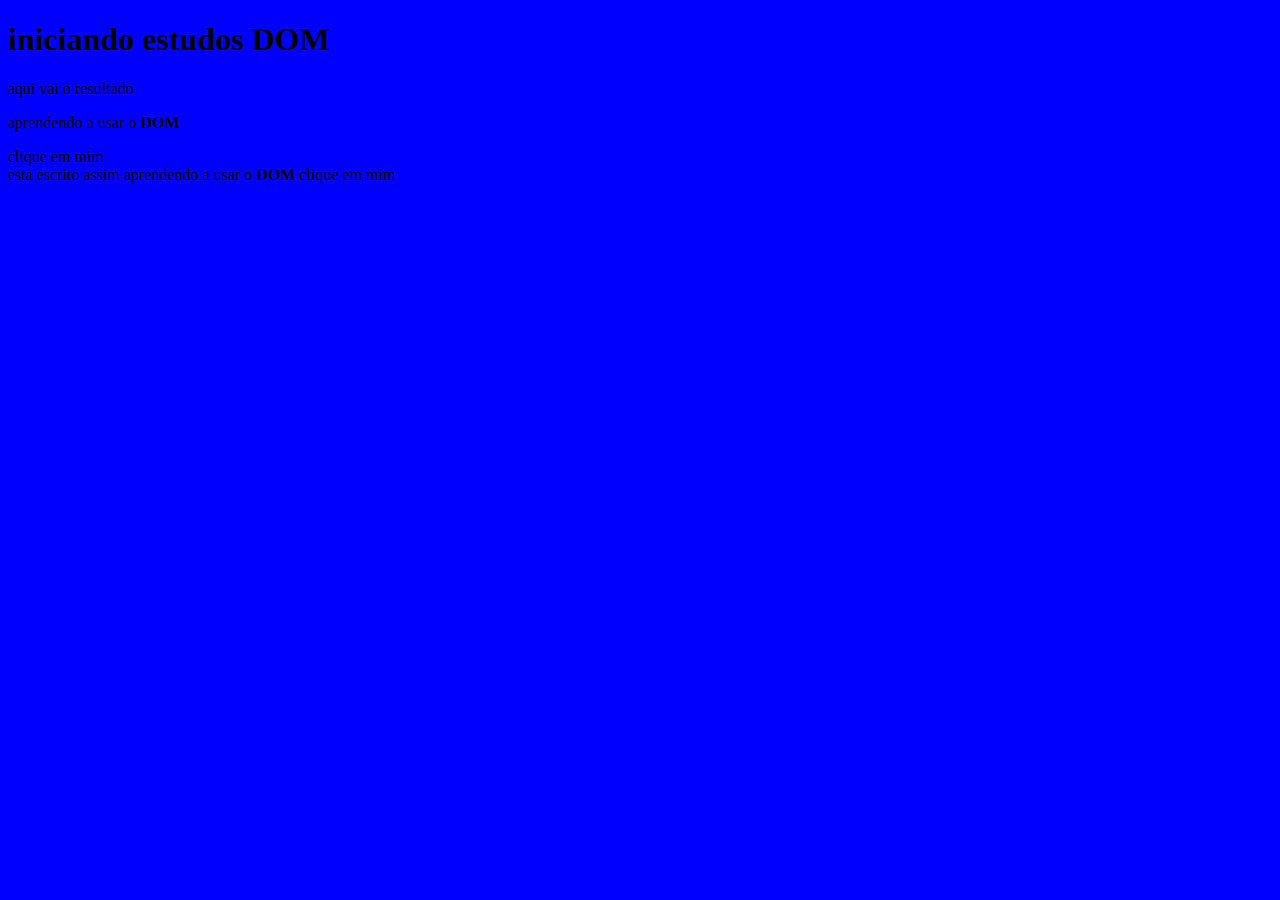
<file: curso js/ex005.html>
<!DOCTYPE html>
<html lang="pt-br">
<head>
    <meta charset="UTF-8">
    <meta http-equiv="X-UA-Compatible" content="IE=edge">
    <meta name="viewport" content="width=device-width, initial-scale=1.0">
    <title>Document</title>
</head>
<body>
    <h1>iniciando estudos DOM</h1>
    <p>aqui vai o resultado</p>
    <p>aprendendo a usar o <strong>DOM</strong> </p>
    <div class="msg">clique em mim</div>
    <script>
        var p1 = window.document.getElementsByTagName('p')[1]
        window.document.write(`esta escrito assim ${p1.innerHTML}`)

        var corpo = window.document.body
        corpo.style.backgroundColor = 'blue'
        
        var n = window.document.querySelector("div.msg")//feito para alteracoe
        window.document.write(n.innerHTML)
    </script>
</body>
</html>
</file>
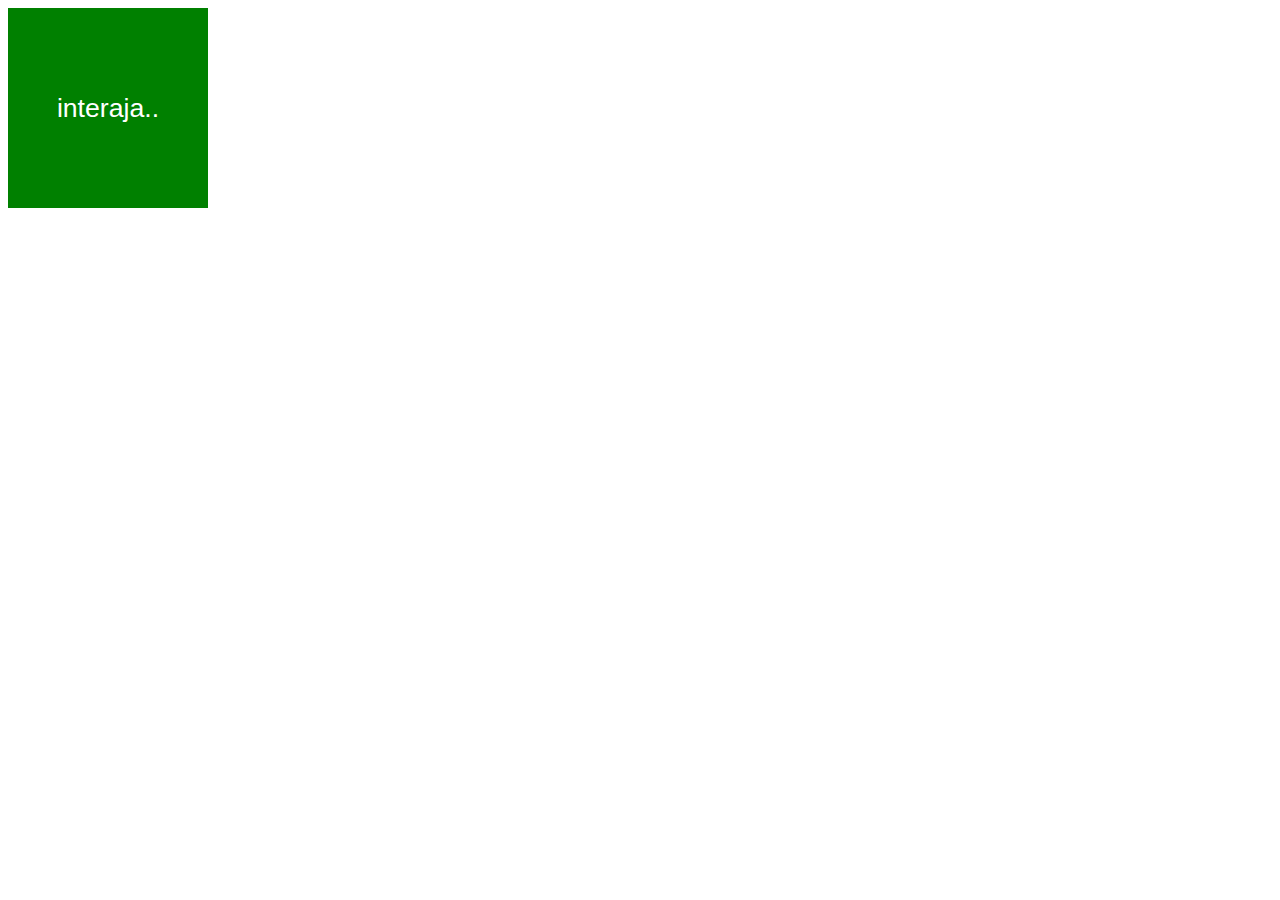
<file: curso js/ex006.html>
<!DOCTYPE html>
<html lang="en">
<head>
    <meta charset="UTF-8">
    <meta http-equiv="X-UA-Compatible" content="IE=edge">
    <meta name="viewport" content="width=device-width, initial-scale=1.0">
    <title>eventos DOM</title>
    <style>
        div#area{
            font: normal 20pt Arial;
            background: green;
            color: white;
            width: 200px;
            height: 200px;
            line-height: 200px;
            text-align: center;
        }
    </style>
</head>
<body>
    <div id="area">
        interaja..
    </div>
    <script>
        var a = window.document.getElementById("area")//nao é a melhor forma de criar uma variavel para um evento
        a.addEventListener("click",clicar)
        a.addEventListener("mouseenter",entrar)
        a.addEventListener("mouseout",sair)

        function clicar(){
        a.innerText = "clicou"
        a.style.background = "blue"
        }
        function entrar(){
            a.innerText = "entrou"
            a.style.background = "red"
        }
        function sair(){
            a.innerText = "saiu"
            a.style.background = "green"
        }
    </script>
</body>
</html>
</file>
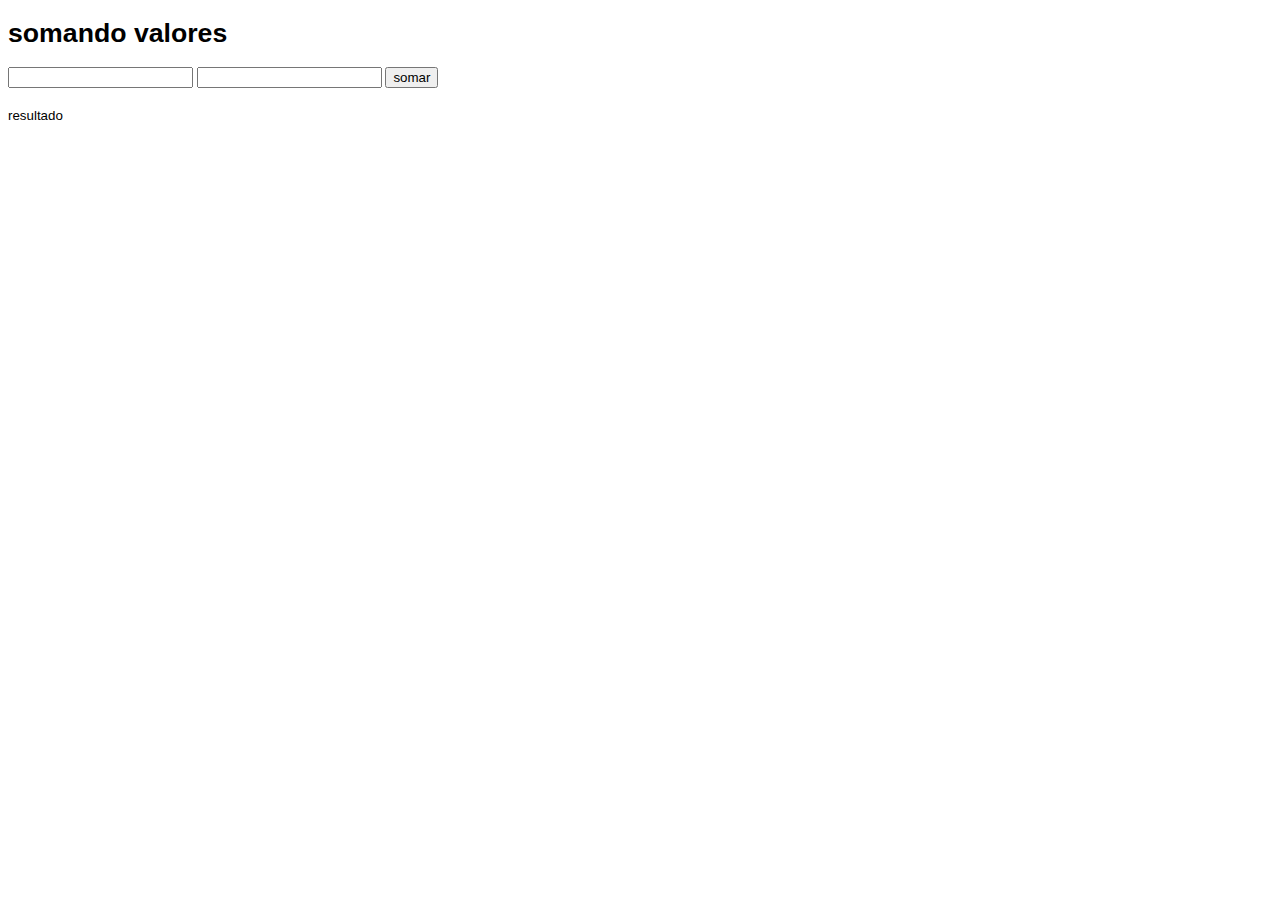
<file: curso js/ex007.html>
<!DOCTYPE html>
<html lang="pt-br">
<head>
    <meta charset="UTF-8">
    <meta http-equiv="X-UA-Compatible" content="IE=edge">
    <meta name="viewport" content="width=device-width, initial-scale=1.0">
    <title>somando numeros</title>
    <style>
        body{
            font: normal 10pt arial;
        }
        input{
            font: normal 10pt arial;
        }
        div#res{
            margin-top: 20px;
        }
    </style>
</head>
<body>
    <h1>somando valores</h1>
    <input type="number" name="txtn1" id="txtn1">
    <input type="number" name="txtn2" id="txtn2">
    <input type="button" value="somar" onclick="somar()">
    <div id="res">resultado</div>
    <script>
        function somar(){
            var tn1 = window.document.getElementById("txtn1")
            var tn2 = window.document.getElementById("txtn2")
            var res = window.document.getElementById("res")
            var n1 = Number(tn1.value)
            var n2 = Number(tn2.value)
            var s = n1 + n2
            res.innerHTML = `a soma entre ${n1} e ${n2} é igual a ${s} `

        }
    </script>
</body>
</html>
</file>
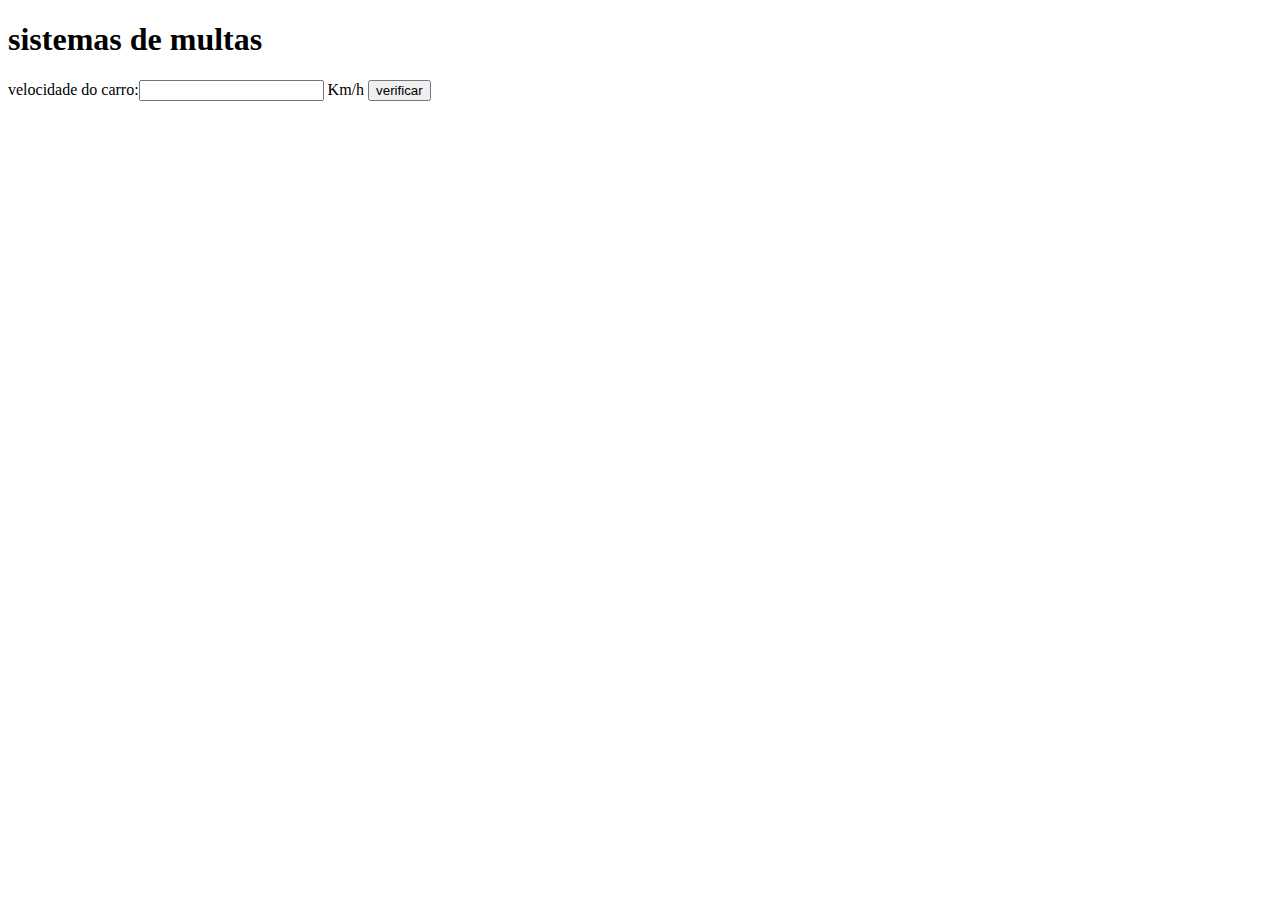
<file: curso js/aula11/ex010.html>
<!DOCTYPE html>
<html lang="pt-br">
<head>
    <meta charset="UTF-8">
    <meta http-equiv="X-UA-Compatible" content="IE=edge">
    <meta name="viewport" content="width=device-width, initial-scale=1.0">
    <title>detran</title>
</head>
<body>
    <h1>sistemas de multas</h1>
    velocidade do carro:<input type="number" name="txtvel" id="txtvel"> Km/h
    <input type="button" value="verificar" onclick="calcular()">
    <div id="res"></div>
    <script>
        function calcular(){
            var txtv = window.document.querySelector("input#txtvel")
            var res = window.document.querySelector("div#res")
            var vel = Number(txtv.value)
            res.innerHTML = `sua velocidade atual é de ${vel} Km/h`
            if(vel > 60){
                res.innerHTML += "vc foi multado por excesso de velocidade"
            }
            res.innerHTML += "dirija sempre como o sinto de segurança"
        }

    </script>

</body>
</html>
</file>
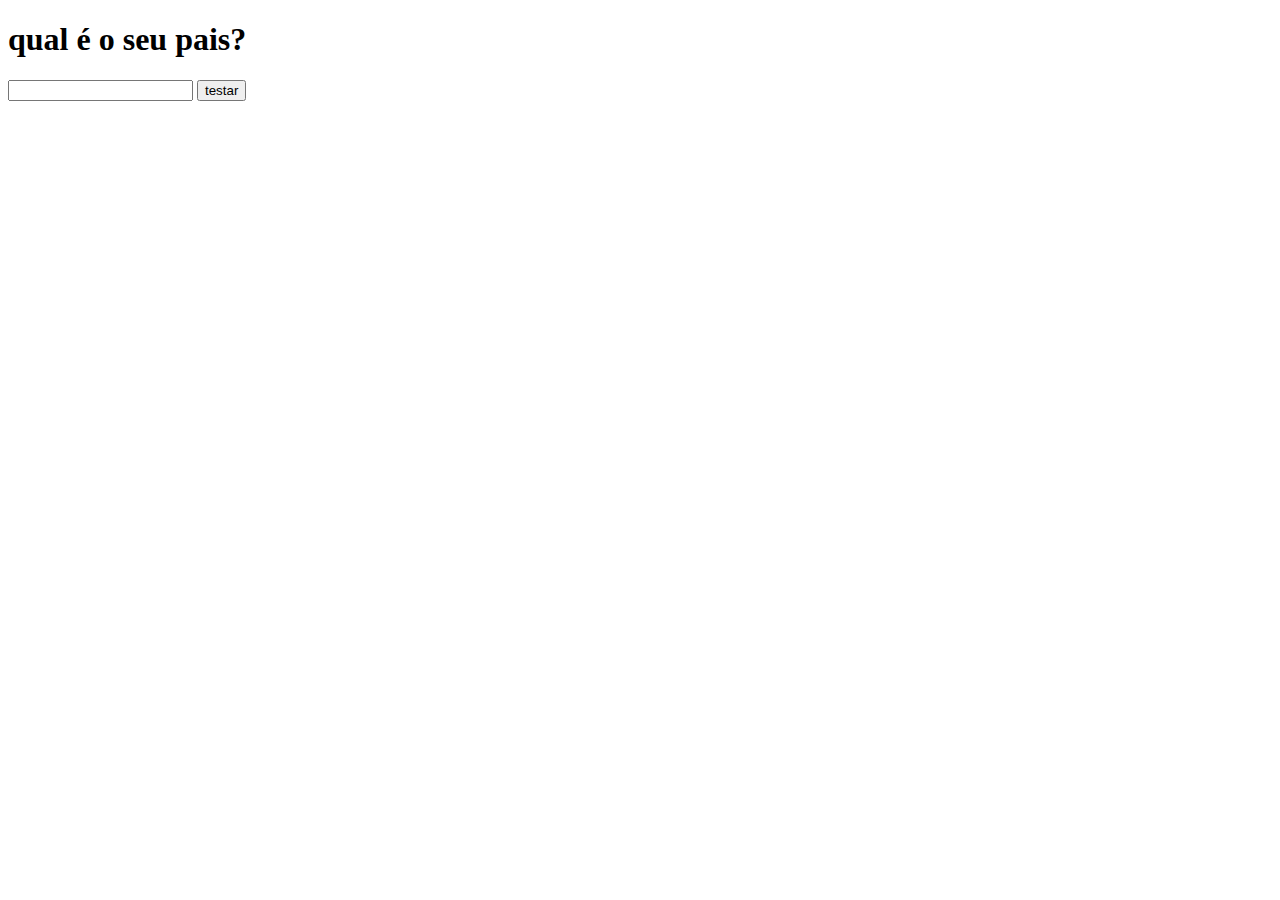
<file: curso js/aula11/test.html>
<!DOCTYPE html>
<html lang="en">
<head>
    <meta charset="UTF-8">
    <meta http-equiv="X-UA-Compatible" content="IE=edge">
    <meta name="viewport" content="width=device-width, initial-scale=1.0">
    <title>pais</title>
</head>
<body>
    <h1>qual é o seu pais?</h1>
    <input type="text" id="pais">
    <input type="button" value="testar" onclick="pais()">
    <div id="res"></div>

    <script>
        function pais(){
            var pais = window.document.getElementById("pais")
            var res = window.document.getElementById("res")
            
            if(pais.value === "brasil"){
                res.innerHTML = `você é brasileiro`
            } else {
                res.innerHTML = "você é estrangeiro"
            }
        }
    </script>
</body>
</html>
</file>
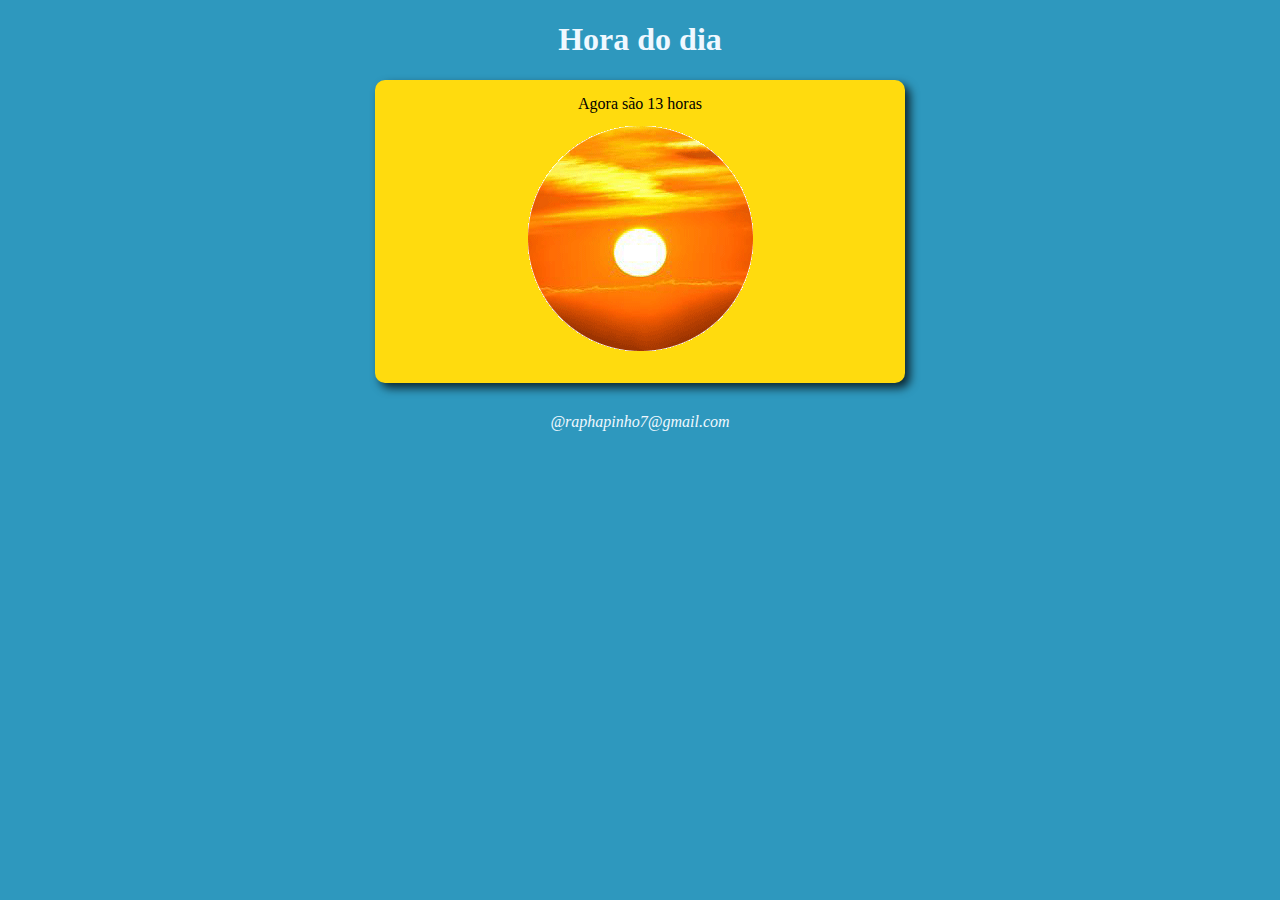
<file: curso js/exercicio01/horaDoDIa.html>
<!DOCTYPE html>
<html lang="pt-br">
<head>
    <meta charset="UTF-8">
    <meta http-equiv="X-UA-Compatible" content="IE=edge">
    <meta name="viewport" content="width=device-width, initial-scale=1.0">
    <title>hora do dia</title>
    <style>
        body{
            background: rgb(46, 152, 190);
        }
        h1{
            font-style:normal;
            
        }
        header{
            color: aliceblue;
            text-align: center;
        }
        section{
            background-color: aliceblue;
            border-radius: 10px;
            padding: 15px;
            width: 500px;
            margin: auto;
            box-shadow: 5px 5px 10px rgba(0, 0, 0, 0.748);
        }
        div#hora{
            text-align: center;
        }
        div#foto{
            text-align: center;
        }
        footer{
            padding-top: 30px;
            text-align: center;
            color: aliceblue;
            font-style: italic;
        }
        
    
        
    </style>
</head>
<body onload="carregar()">
    <header>
        <h1>Hora do dia</h1>
    </header>

    <section id="fundo">
        <div id="hora">
            a hora vai aqui
        </div>
        <div id="foto" >
            <img src="manhas.png" alt="noite" id="imgn">
        </div>
    </section>
    <footer>@raphapinho7@gmail.com</footer>
    <script>
        function carregar(){
        var agora = new Date()
        var tempo = agora.getHours()
        
        var hora = window.document.getElementById("hora")
        var imgn = window.document.getElementById("imgn")

        var fundo = document.getElementById("fundo")

        hora.innerText = `Agora são ${tempo} horas`

        if( tempo <12){
            imgn.src = "manhas.png"
            fundo.style.background = "#2a3c22"
        } else if( tempo <18) {
            imgn.src = "tardes.png"
            fundo.style.background = "#ffdb0e"
        } else{
            imgn.src = "noites.png"
            fundo.style.background = "#131418"
        }
        }
    </script>
    
</body>
</html>
</file>
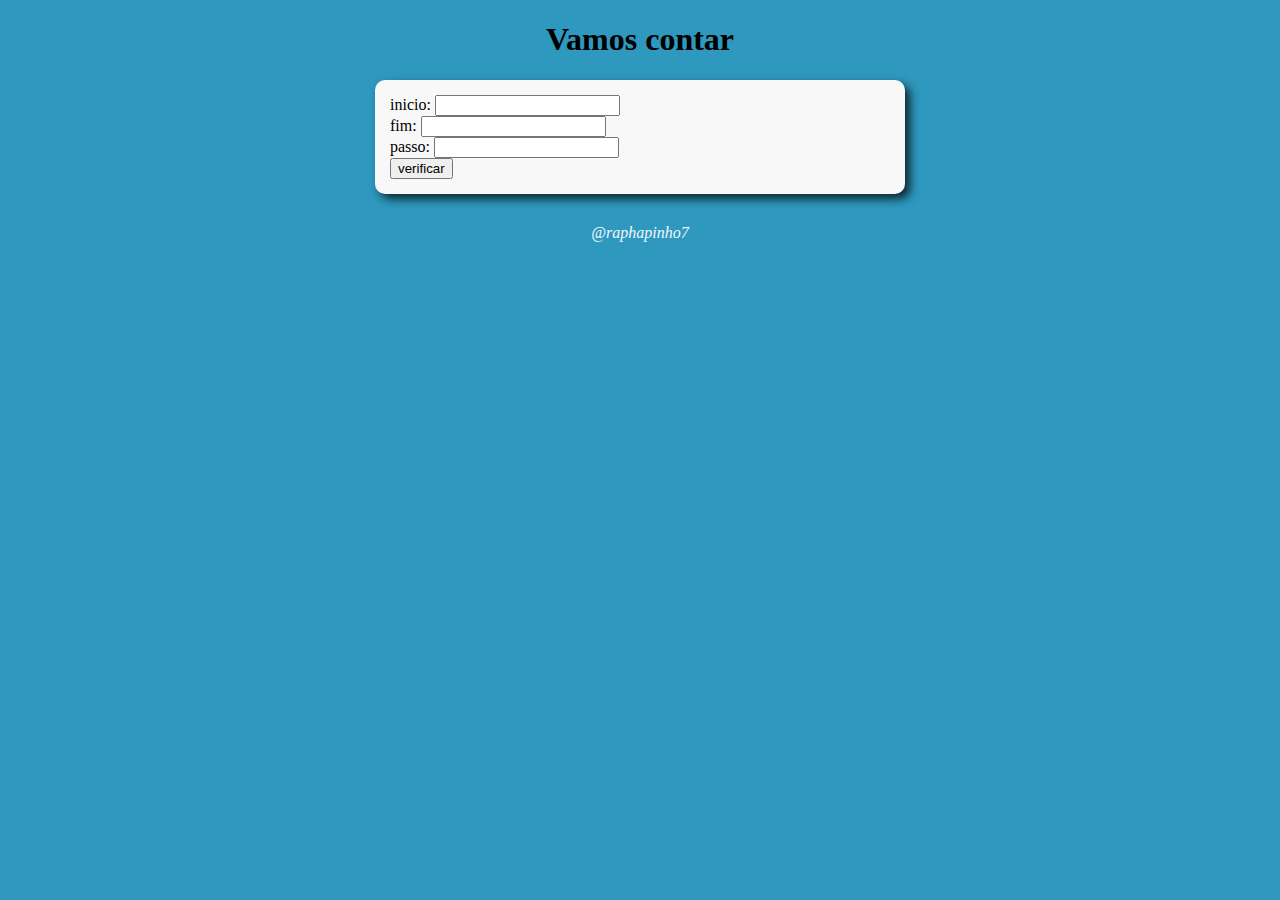
<file: curso js/exercicio03/contador.html>
<!DOCTYPE html>
<html lang="pt-br">
<head>
    <meta charset="UTF-8">
    <meta http-equiv="X-UA-Compatible" content="IE=edge">
    <meta name="viewport" content="width=device-width, initial-scale=1.0">
    <title>vamos contar</title>
    <link rel="stylesheet" href="style.css">
    
</head>
<body>
    <header>
        <h1>
            Vamos contar
        </h1>
        
    </header>

    <section>
        
        <div>inicio: <input type="number" id="inicio"></div>
        <div>fim: <input type="number" id="fim"></div>
        <div>passo: <input type="number" id="passo"></div>
        <input type="button" value="verificar" onclick="verificar()">
        <div id="res"></div>
    </section>

        <script>
            function verificar(){
                var ini = document.getElementById("inicio")
                var fim = document.getElementById("fim")
                var passo = document.getElementById("passo")
                
                var res = document.getElementById("res")

                if(ini.value.length == 0 || fim.value.length == 0 || passo.value.length == 0){
                    window.alert("[EERO] os valores não podem ser nulos")
                } else {
                    i = Number(ini.value)
                    f = Number(fim.value)
                    p = Number(passo.value)

                    if(p <= 0){
                        window.alert("passo invalidao")
                        
                    }

                    if(i < f){
                        //contagem progressiva
                        for(var c = i;c <= f; c += p){
                            res.innerHTML += `${c} `
                        }
                    } else{
                        //contagem regressiva
                        for(var c = i; c >= f; c -= p){
                            res.innerHTML += ` ${c} `
                        }
                    }
                }
            }
        </script>
    </section>

    <footer>
        @raphapinho7
    </footer>

    <script>
    
        
    </script>
</body>
</html>
</file>
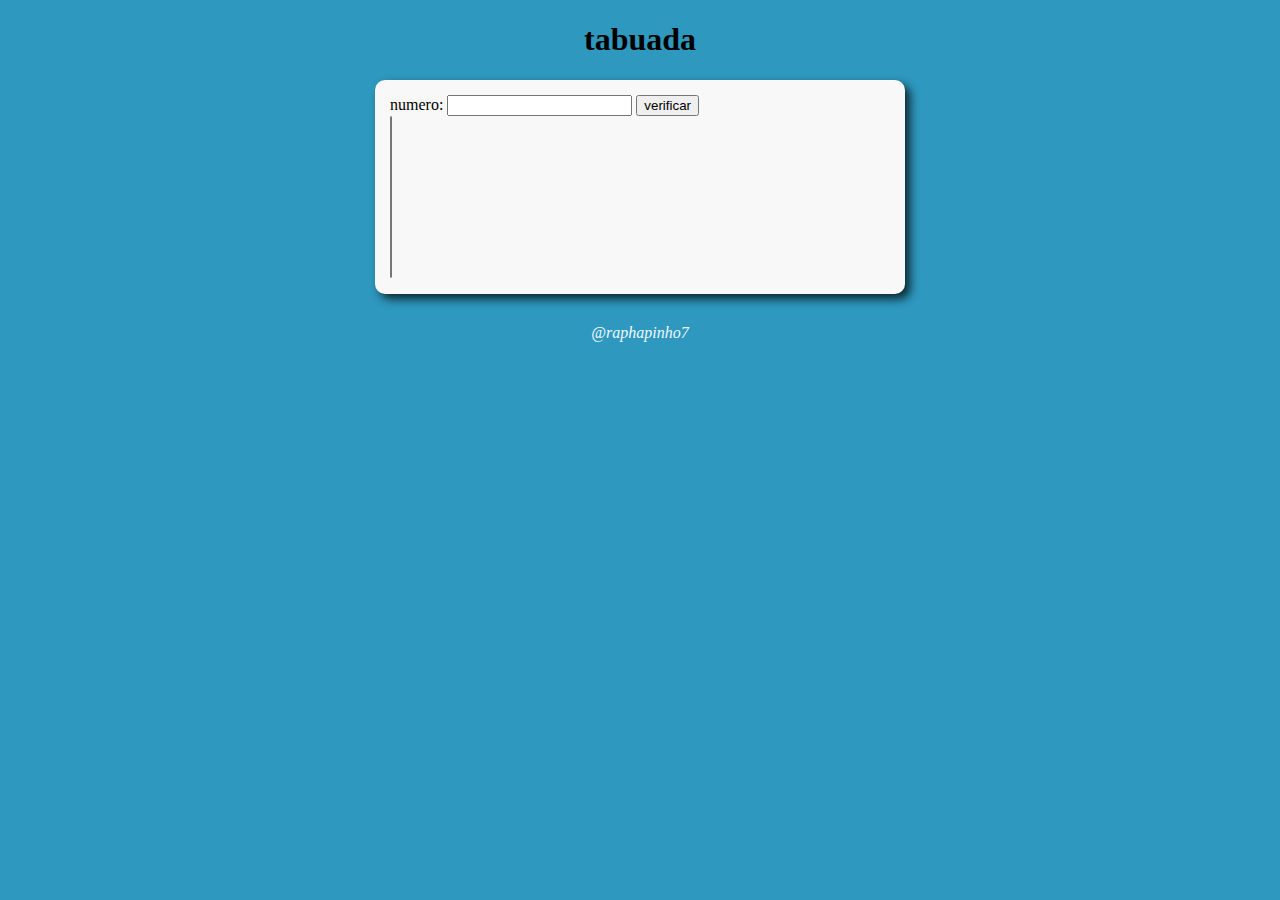
<file: curso js/exercicio04/tabuada.html>
<!DOCTYPE html>
<html lang="pt-br">
<head>
    <meta charset="UTF-8">
    <meta http-equiv="X-UA-Compatible" content="IE=edge">
    <meta name="viewport" content="width=device-width, initial-scale=1.0">
    <title>tabuada</title>
    <link rel="stylesheet" href="style.css">
    
</head>
<body>
    <header>
        <h1>
            tabuada
        </h1>
        
    </header>

    <section>
        <div>
            numero: <input type="number" id="numero">
            <input type="button" value="verificar" onclick="tabuada()">
            
        </div>
        <div id="">
            <select name="tabuada" id="res" size="10"></select>
        </div>
    </section>


    <footer>
        @raphapinho7
    </footer>

    <script>
        function tabuada(){
            let numero = window.document.getElementById("numero")
            let res = window.document.getElementById("res")

            if(numero.value.length == 0){
                window.alert("coloque um valor valido.")
            } else {
                res.innerHTML = ""
                for(c = 1; c <= 10; c++){
                    let item = document.createElement("option")
                    let result = Number(numero.value) * c
                    item.text = `${numero.value} * ${c} = ${result} `
                    res.appendChild(item)
                }
            }
        }
        
    </script>
</body>
</html>
</file>
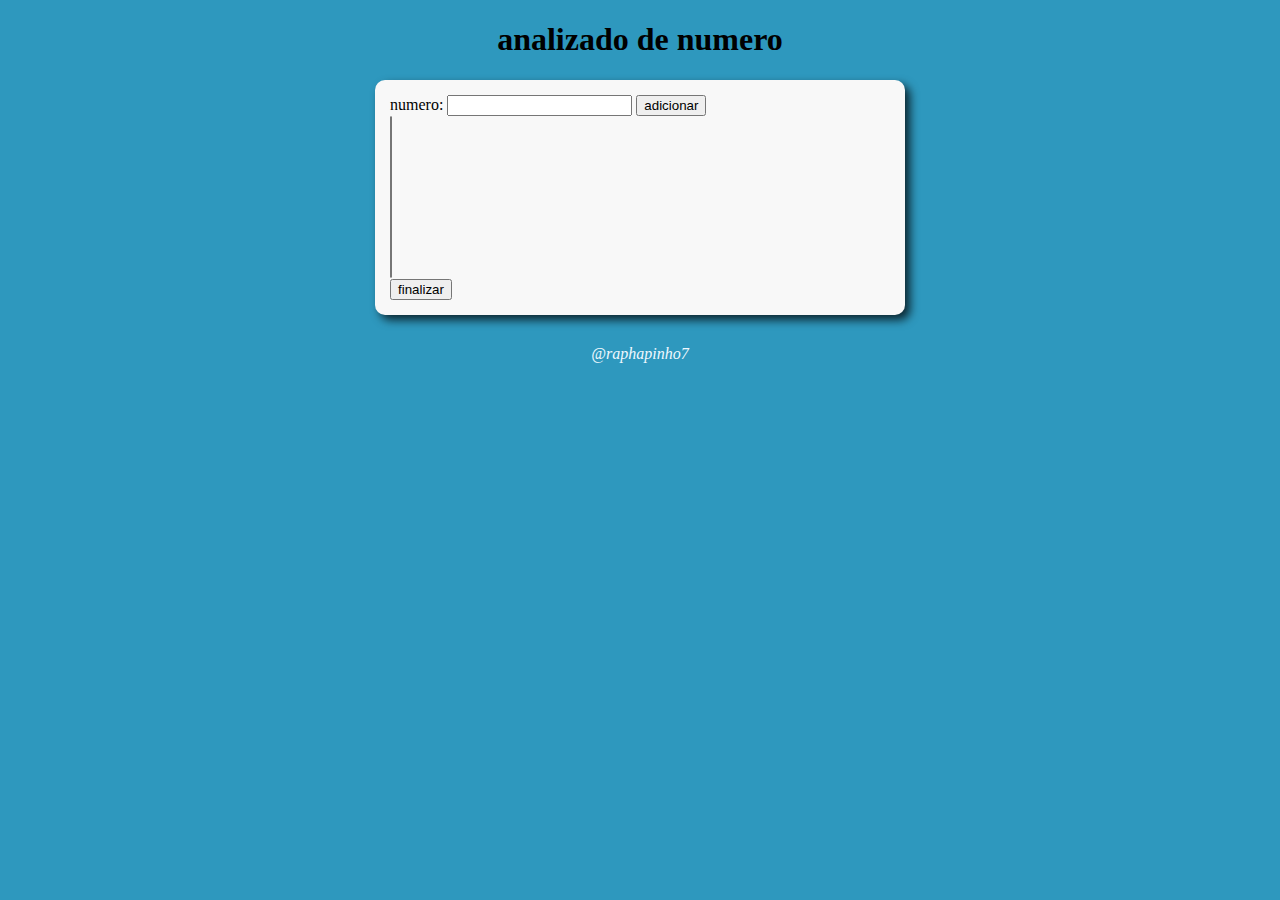
<file: curso js/exercicio05/analizador.html>
<!DOCTYPE html>
<html lang="pt-br">
<head>
    <meta charset="UTF-8">
    <meta http-equiv="X-UA-Compatible" content="IE=edge">
    <meta name="viewport" content="width=device-width, initial-scale=1.0">
    <title>analizador de numero</title>
    <link rel="stylesheet" href="style.css">
    
</head>
<body>
    <header>
        <h1>
            analizado de numero
        </h1>
        
    </header>

    <section>
        <div>
            numero: <input type="number" id="numero">
            <input type="button" value="adicionar" onclick="adicionar()">
            
        </div>
        <div id="">
            <select name="numeros" id="res" size="10"></select>
        </div>
        <div>
            <input type="button" value="finalizar" onclick="finalizar()">
        </div>
        <div id="res2">

        </div>
    </section>


    <footer>
        @raphapinho7
    </footer>

    <script>
        list = []
        function adicionar(){
            let numero = document.getElementById("numero")
            let res = document.getElementById("res")
            

            let n = Number(numero.value)
            let inList = list.indexOf(n)

            if(numero.value.length == 0){
                window.alert("coloque um valor valido")
            } else {
                if(inList == -1){
                    list.push(n)
                    let item = document.createElement("option")
                for(c in list){
                    item.text = `o valor ${list[c]} foi adicionado `
                    res.appendChild(item)}
                } else {
                    window.alert("ja está na lista")
                }
                let item = document.createElement("option")    
            }
        }

        function getMaxOfArray(numArray) {
            return Math.max.apply(null, numArray);
        }

        function finalizar(){
            let res2 = document.getElementById("res2")

            res2.innerHTML = `temos ao todos ${list.length} valores cadastrados <br>`


                res2.innerHTML += `o maior valor cadastrado é ${getMaxOfArray(list)}`
        }
    </script>
</body>
</html>
</file>
<file: curso js/exercicio03/style.css>
body{
    background: rgb(46, 152, 190);
}

header{
    color: rgb(0, 0, 0);
    text-align: center;
}
section{
    background-color: rgb(248, 248, 248);
    border-radius: 10px;
    padding: 15px;
    width: 500px;
    margin: auto;
    box-shadow: 5px 5px 10px rgba(0, 0, 0, 0.748);
}

footer{
    padding-top: 30px;
    text-align: center;
    color: aliceblue;
    font-style: italic;
}
div#foto{
    text-align: center;
}
div#res{
    text-align: center;
}
</file>
<file: curso js/exercicio04/style.css>
body{
    background: rgb(46, 152, 190);
}

header{
    color: rgb(0, 0, 0);
    text-align: center;
}
section{
    background-color: rgb(248, 248, 248);
    border-radius: 10px;
    padding: 15px;
    width: 500px;
    margin: auto;
    box-shadow: 5px 5px 10px rgba(0, 0, 0, 0.748);
}

footer{
    padding-top: 30px;
    text-align: center;
    color: aliceblue;
    font-style: italic;
}
div#foto{
    text-align: center;
}
div#res{
    text-align: center;
}
</file>
<file: curso js/exercicio05/style.css>
body{
    background: rgb(46, 152, 190);
}

header{
    color: rgb(0, 0, 0);
    text-align: center;
}
section{
    background-color: rgb(248, 248, 248);
    border-radius: 10px;
    padding: 15px;
    width: 500px;
    margin: auto;
    box-shadow: 5px 5px 10px rgba(0, 0, 0, 0.748);
}

footer{
    padding-top: 30px;
    text-align: center;
    color: aliceblue;
    font-style: italic;
}
div#foto{
    text-align: center;
}
div#res{
    text-align: center;
}
</file>
